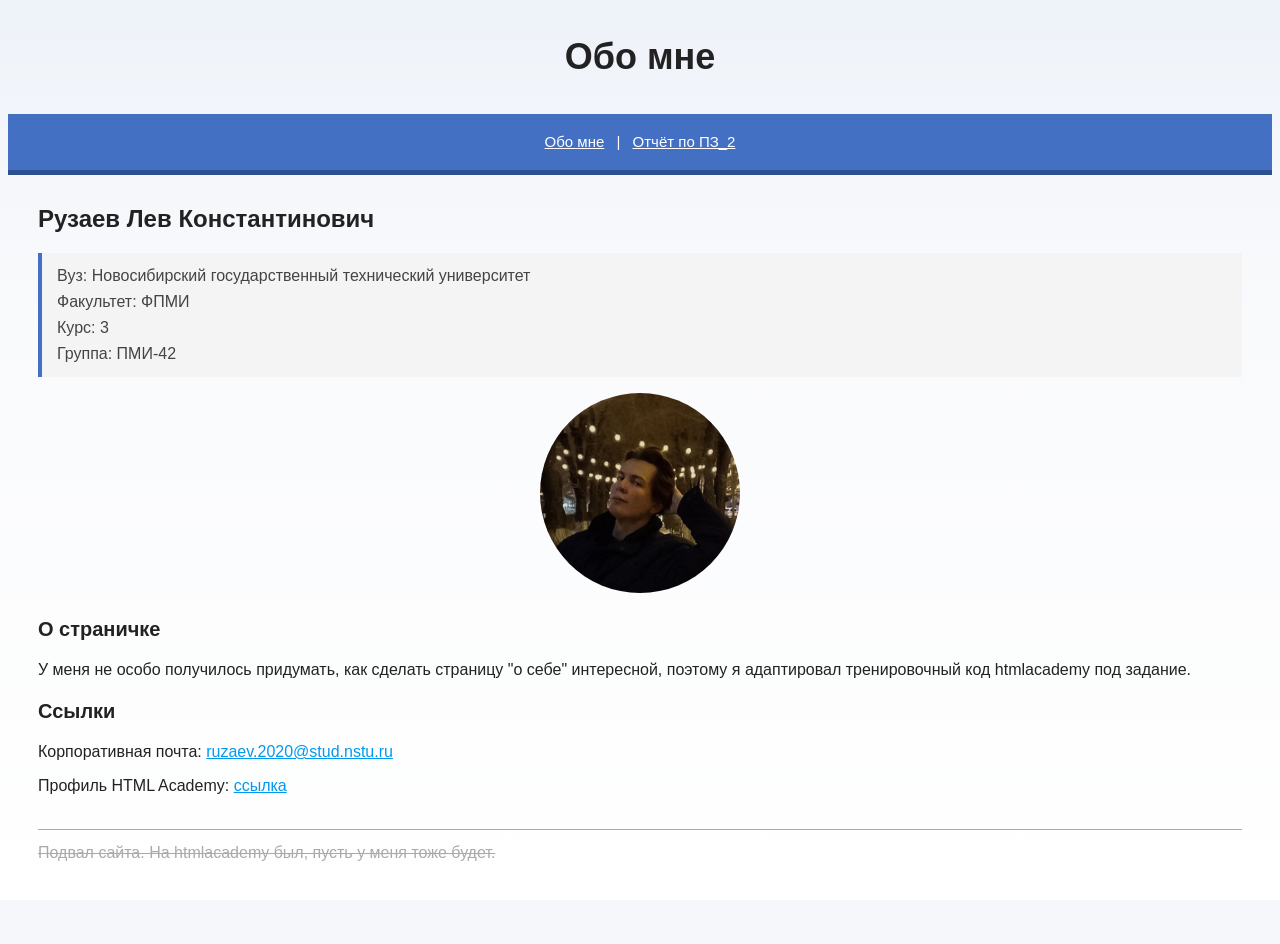
<file: index.html>
<!DOCTYPE html>
<html lang="ru">
  <head>
    <meta charset="utf-8">
    <title>Обо мне</title>
    <link rel="stylesheet" href="style.css">
  </head>
  <body>
    <header>
      <p class="page-title">Обо мне</p>
      <nav class="blog-navigation">
        <a href="index.html">Обо мне</a> |
        <a href="report.html">Отчёт по ПЗ_2</a>
      </nav>
    </header>

    <main>
      <article>
        <h1>Рузаев Лев Константинович</h1>

        <p class="report-meta">
          Вуз: Новосибирский государственный технический университет<br>
          Факультет: ФПМИ<br>
          Курс: 3<br>
          Группа: ПМИ-42<br>
        </p>

        <div class="avatar-container">
          <img class="avatar" src="img/me.jpg" alt="Это я" width="200" height="200">
        </div>

        <h2>О страничке</h2>
        <p>
          У меня не особо получилось придумать, как сделать страницу "о себе" интересной, поэтому я адаптировал тренировочный код htmlacademy под задание.
        </p>

        <h2>Ссылки</h2>
        <ul class="links-list">
          <li>Корпоративная почта: <a href="mailto:ruzaev.2020@stud.nstu.ru">ruzaev.2020@stud.nstu.ru</a></li>
          <li>Профиль HTML Academy: <a href="https://htmlacademy.ru/profile/id2731561">ссылка</a></li>
        </ul>
      </article>
    </main>

    <footer>
      <del>Подвал сайта. На htmlacademy был, пусть у меня тоже будет.</del>
    </footer>
  </body>
</html>
</file>
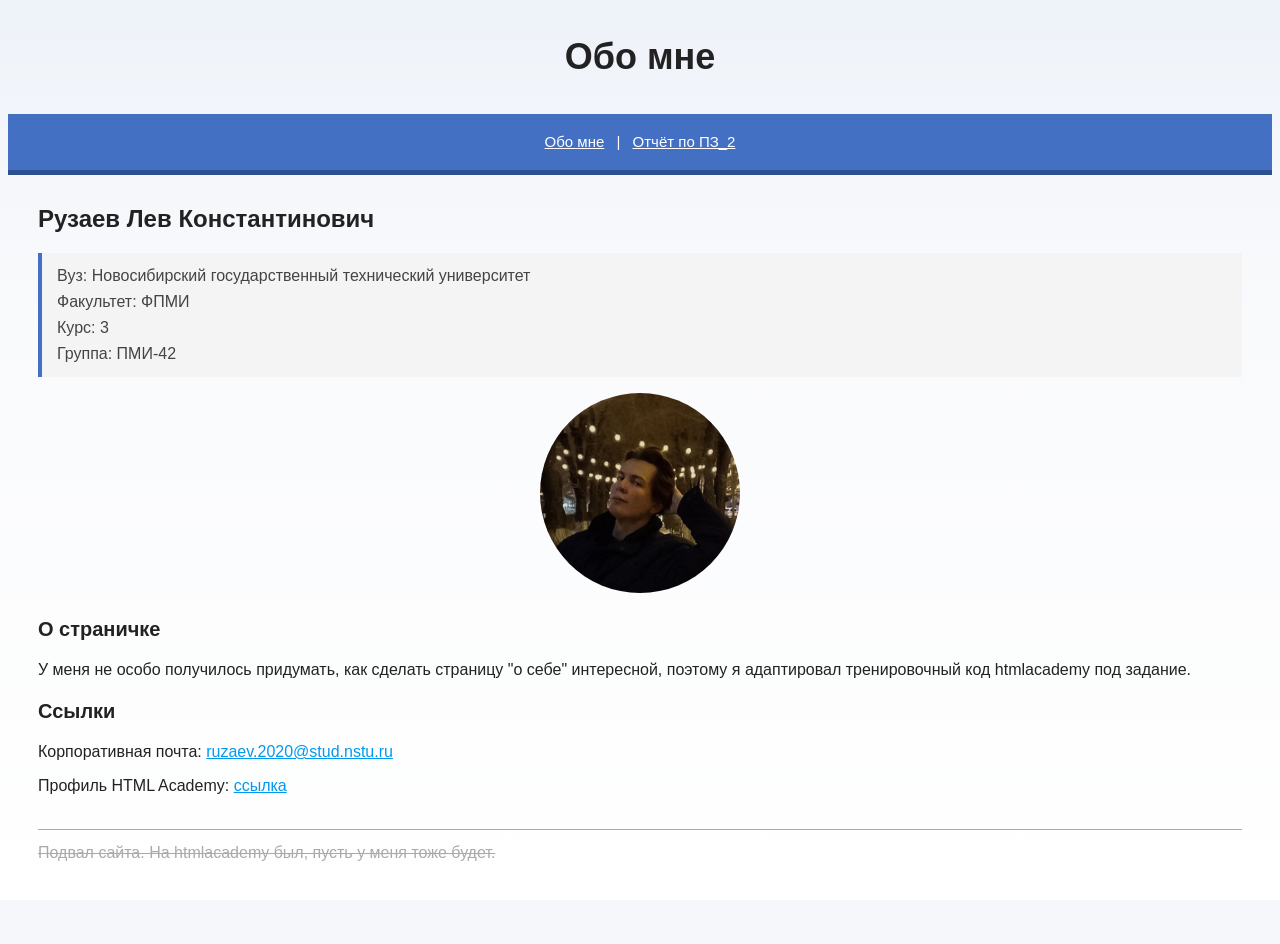
<file: about.html>
<!DOCTYPE html>
<html lang="ru">
  <head>
    <meta charset="utf-8">
    <title>Обо мне</title>
    <link rel="stylesheet" href="style.css">
  </head>
  <body>
    <header>
      <p class="page-title">Обо мне</p>
      <nav class="blog-navigation">
        <a href="about.html">Обо мне</a> |
        <a href="report.html">Отчёт по ПЗ_2</a>
      </nav>
    </header>

    <main>
      <article>
        <h1>Рузаев Лев Константинович</h1>

        <p class="report-meta">
          Вуз: Новосибирский государственный технический университет<br>
          Факультет: ФПМИ<br>
          Курс: 3<br>
          Группа: ПМИ-42<br>
        </p>

        <div class="avatar-container">
          <img class="avatar" src="img/me.jpg" alt="Это я" width="200" height="200">
        </div>

        <h2>О страничке</h2>
        <p>
          У меня не особо получилось придумать, как сделать страницу "о себе" интересной, поэтому я адаптировал тренировочный код htmlacademy под задание.
        </p>

        <h2>Ссылки</h2>
        <ul class="links-list">
          <li>Корпоративная почта: <a href="mailto:ruzaev.2020@stud.nstu.ru">ruzaev.2020@stud.nstu.ru</a></li>
          <li>Профиль HTML Academy: <a href="https://htmlacademy.ru/profile/id2731561">ссылка</a></li>
        </ul>
      </article>
    </main>

    <footer>
      <del>Подвал сайта. На htmlacademy был, пусть у меня тоже будет.</del>
    </footer>
  </body>
</html>
</file>
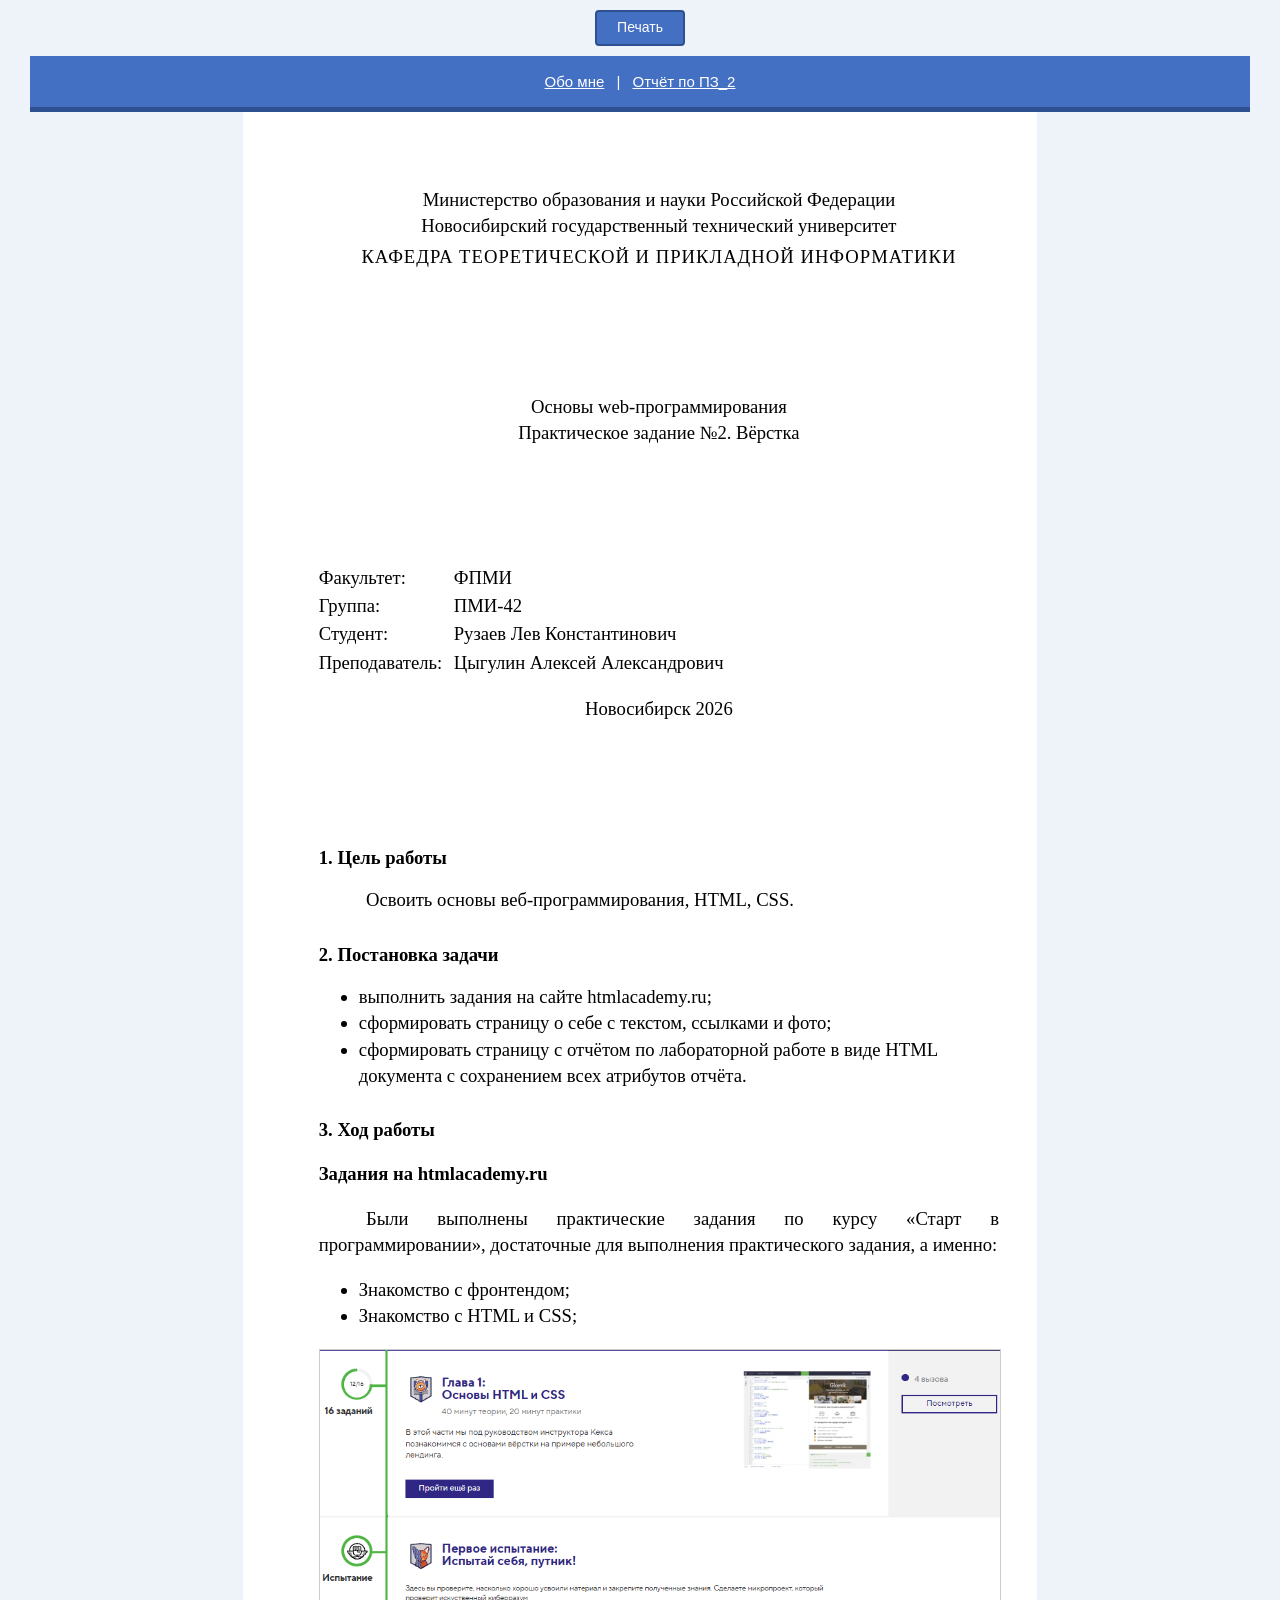
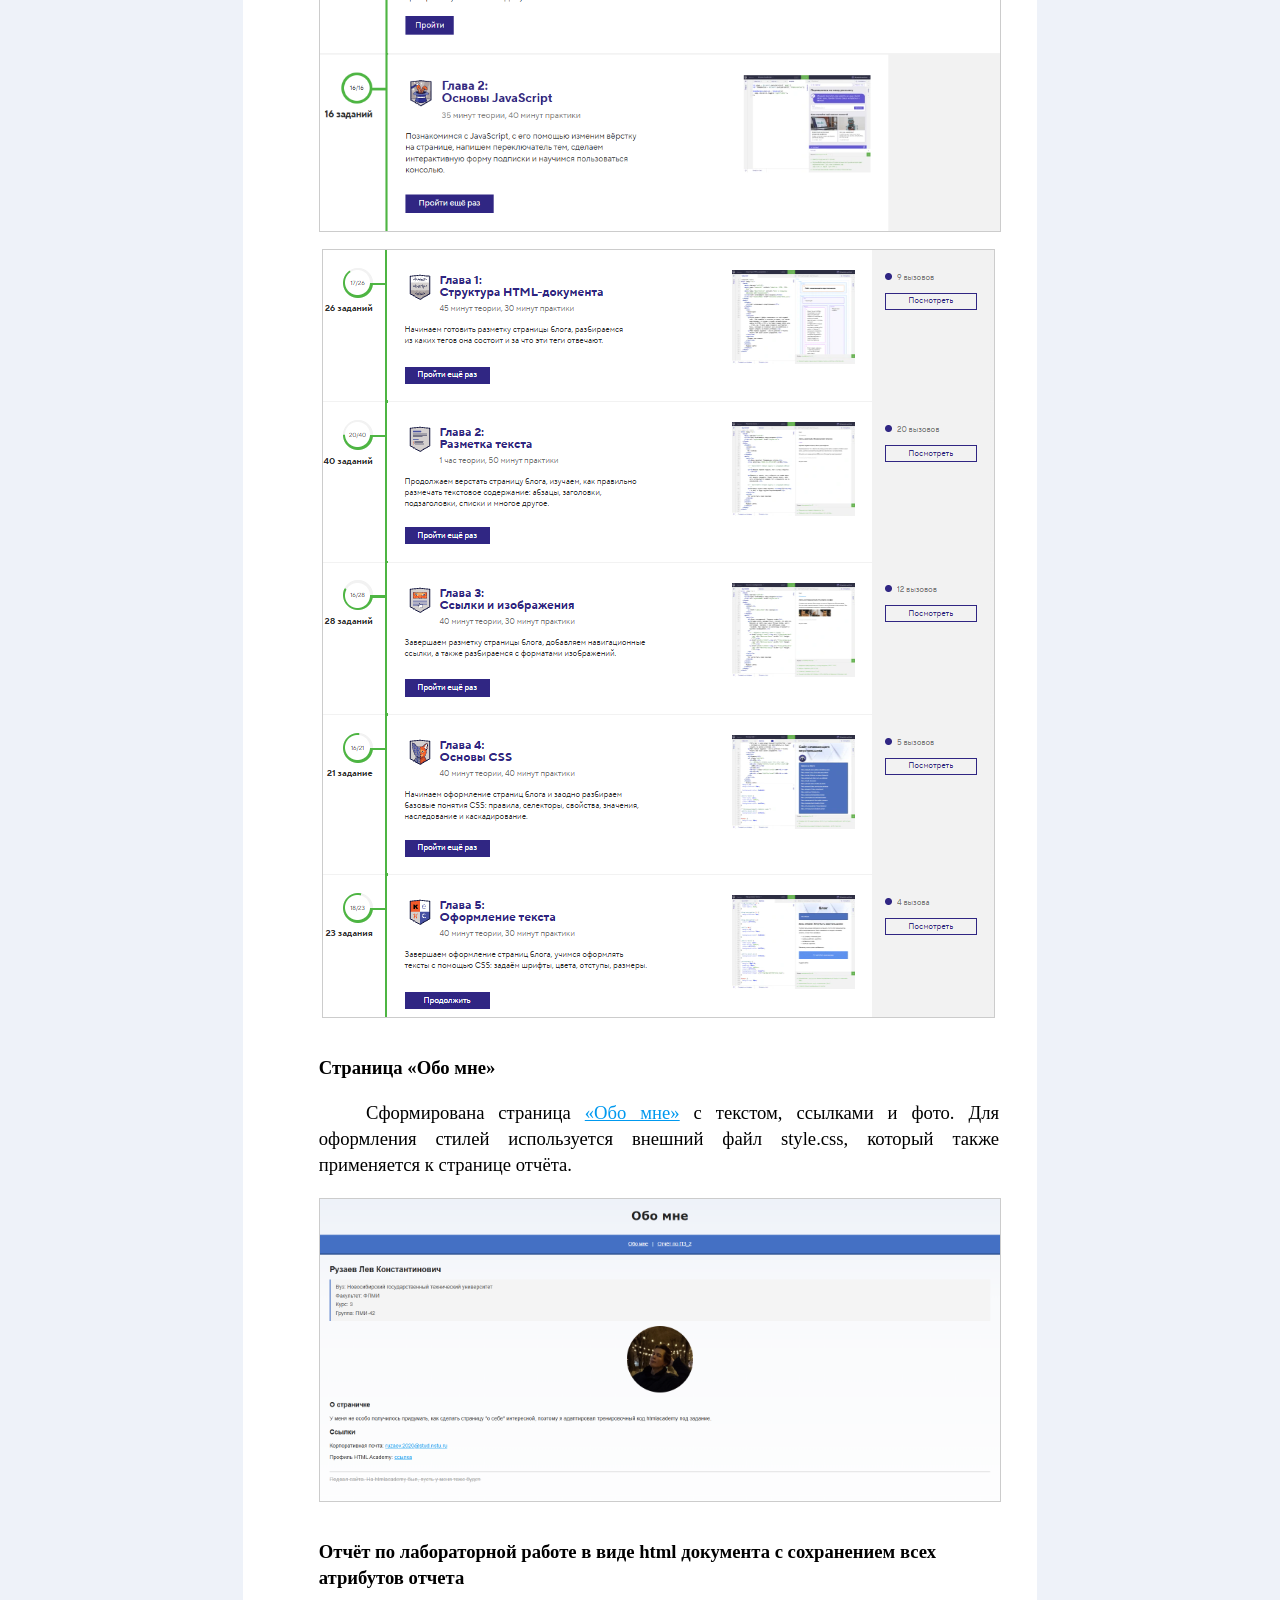
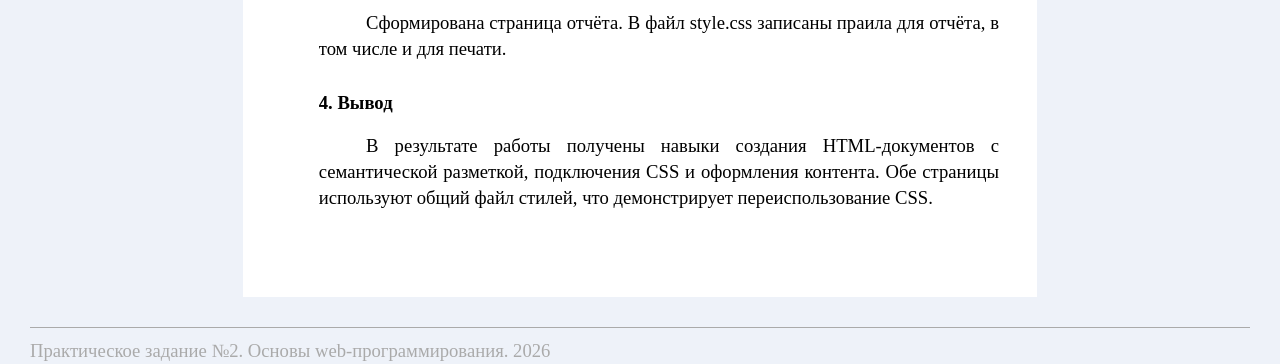
<file: report.html>
<!DOCTYPE html>
<html lang="ru">
  <head>
    <meta charset="utf-8">
    <title>Отчёт по ПЗ_2 — Рузаев Л. К., ПМИ-42</title>
    <link rel="stylesheet" href="style.css">
  </head>
  <body class="report">
    <div class="sticky-header no-print">
      <div class="print-header">
        <a class="print-button" href="#" onclick="window.print(); return false;"> Печать </a>
      </div>
      <nav class="blog-navigation">
        <a href="index.html">Обо мне</a> |
        <a href="report.html">Отчёт по ПЗ_2</a>
      </nav>
    </div>

    <section class="title-page">
      <div class="tp-header">
        <p>Министерство образования и науки Российской Федерации<br>
        Новосибирский государственный технический университет</p>
        <p class="tp-department">КАФЕДРА ТЕОРЕТИЧЕСКОЙ И ПРИКЛАДНОЙ ИНФОРМАТИКИ</p>
      </div>

      <div class="tp-title">
        <p>Основы web-программирования<br>
        Практическое задание №2. Вёрстка</p>
      </div>

      <div class="tp-authors">
        <table>
          <tr>
            <td>Факультет:</td>
            <td>ФПМИ</td>
          </tr>
          <tr>
            <td>Группа:</td>
            <td>ПМИ-42</td>
          </tr>
          <tr>
            <td>Студент:</td>
            <td>Рузаев Лев Константинович</td>
          </tr>
          <tr>
            <td>Преподаватель:</td>
            <td>Цыгулин Алексей Александрович</td>
          </tr>
        </table>
      </div>

      <div class="tp-city">
        <p>Новосибирск 2026</p>
      </div>
    </section>
    

    <section class="report-body">
      
      <h2>1. Цель работы</h2>
      <p>
        Освоить основы веб-программирования, HTML, CSS.
      </p>

      <h2>2. Постановка задачи</h2>
      <ul>
        <li>выполнить задания на сайте htmlacademy.ru;</li>
        <li>сформировать страницу о себе с текстом, ссылками и фото;</li>
        <li>сформировать страницу с отчётом по лабораторной работе в виде HTML документа с сохранением всех атрибутов отчёта.</li>
      </ul>

      <h2>3. Ход работы</h2>
      <h3>Задания на htmlacademy.ru</h3>
      <p>
        Были выполнены практические задания по курсу «Старт в программировании», достаточные для выполнения практического задания, а именно:
      </p>
      <ul>
        <li>Знакомство с фронтендом;</li>
        <li>Знакомство с HTML и CSS;</li>
      </ul>

      <figure class="report-figure">
        <img src="img/htmlacademy1.png" alt="Скриншот выполненных заданий "Знакомство с фронтендом">
	<img src="img/htmlacademy2.png" alt="Скриншот выполненных заданий "Знакомство с HTML и CSS">
      </figure>

      <h3>Страница «Обо мне»</h3>
      <p>
        Сформирована страница <a href="index.html">«Обо мне»</a> с текстом, ссылками и фото. Для оформления стилей используется внешний файл style.css, который также применяется к странице отчёта.
      </p>

      <figure class="report-figure">
        <img src="img/about-page.png" alt="Скриншот страницы «Обо мне»">
      </figure>
      <h3>Отчёт по лабораторной работе в виде html документа с сохранением всех атрибутов отчета</h3>
      <p>
        Сформирована страница отчёта. В файл style.css записаны праила для отчёта, в том числе и для печати.
      </p>

      <h2>4. Вывод</h2>
      <p>
        В результате работы получены навыки создания HTML-документов с семантической разметкой, подключения CSS и оформления контента. Обе страницы используют общий файл стилей, что демонстрирует переиспользование CSS.
      </p>
    </section>

    <footer class="no-print">
      Практическое задание №2. Основы web-программирования. 2026
    </footer>
  </body>
</html>
</file>
<file: style.css>
body {
  padding: 0 30px;
  font-size: 16px;
  line-height: 26px;
  font-family: "Arial", sans-serif;
  color: #222222;
  background: #f5f7fb;
  background-image: linear-gradient(180deg, #eef2f9 0%, #f9fafc 300px, #ffffff 100%);
  background-attachment: fixed;
  min-height: 100vh;
}

h1 { font-size: 24px; line-height: normal; }
h2 { font-size: 20px; line-height: normal; }
a { color: #0099ef; text-decoration: underline; }
del { text-decoration: line-through; }

code {
  padding: 2px 5px;
  font-family: "Courier New", Courier, monospace;
  color: #3632ad;
  background-color: #fafaff;
  border: 1px solid #c6c4f4;
  border-radius: 4px;
}

.page-title {
  font-weight: bold;
  font-size: 36px;
  line-height: 42px;
  font-family: "Verdana", sans-serif;
  text-align: center;
}

.avatar-container { text-align: center; }
.avatar { border-radius: 50%; }

/* меню для страницы "о себе" */
.blog-navigation {
  position: sticky;
  top: 0;
  z-index: 100;
  margin: 0 -30px 30px -30px;
  padding: 15px 30px;
  color: #ffffff;
  background-color: #4470c4;
  border-bottom: 5px solid #2d508f;
  text-align: center;
  font-family: "Arial", sans-serif;
  font-size: 15px;
}
.blog-navigation a { color: #ffffff; margin: 0 8px; }

.report-meta {
  padding: 10px 15px;
  color: #444444;
  background-color: #f4f4f4;
  border-left: 4px solid #4470c4;
}

.links-list { padding-left: 0; list-style: none; }
.links-list li { margin-bottom: 8px; }

footer {
  margin-top: 30px;
  padding-top: 10px;
  color: #aaaaaa;
  border-top: 1px solid #aaaaaa;
}

/* отчёт */

body.report {
  font-family: "Times New Roman", Times, serif;
  font-size: 14pt;
  line-height: 1.4;
  color: #000000;
  background: #eef2f9;
  margin: 0;
}

/* "липкая шапка" */
.sticky-header {
  position: sticky;
  top: 0;
  z-index: 100;
  background-color: #eef2f9;
}

.print-header {
  text-align: center;
  padding: 10px 0;
  background-color: #eef2f9;
}

.print-button {
  display: inline-block;
  padding: 6px 20px;
  font-family: "Arial", sans-serif;
  font-size: 14px;
  color: #ffffff;
  background-color: #4470c4;
  border: 2px solid #2d508f;
  border-radius: 4px;
  text-decoration: none;
  cursor: pointer;
}
.print-button:hover { background-color: #2d508f; }

body.report .blog-navigation {
  margin: 0;
  font-family: "Arial", sans-serif;
  font-size: 15px;
  text-align: center;
}

/* титульный лист */
.title-page {
  display: flex;
  flex-direction: column;
  max-width: 21cm;
  margin: 0 auto;
  background: #ffffff;
  padding: 2cm 1cm 0 2cm;
  box-sizing: border-box;
  text-align: center;
}

.tp-header p { margin: 0 0 5px; font-size: 14pt; }
.tp-department {
  margin-top: 40px;
  font-size: 12pt;
  letter-spacing: 1px;
}

.tp-title { margin-top: 100px; font-size: 14pt; }

.tp-authors {
  margin-top: 100px;
  text-align: left;
}
.tp-authors table { 
  border-collapse: collapse; 
  font-size: 14pt; 
  margin: 0;
}
.tp-authors td { padding: 0 5px 2px 0; vertical-align: top; }
.tp-authors td:first-child { width: 130px; }

.tp-city {
  margin-top: auto;
  padding-bottom: 1cm;
  font-size: 14pt;
}

/* основная часть */
.report-body {
  max-width: 21cm;
  margin: 0 auto;
  padding: 1cm 1cm 2cm 2cm;
  background: #ffffff;
  box-sizing: border-box;
}

.report-body h2 {
  margin-top: 30px;
  margin-bottom: 15px;
  font-size: 14pt;
  font-weight: bold;
}
.report-body h3 {
  margin-top: 20px;
  margin-bottom: 10px;
  font-size: 14pt;
  font-weight: bold;
}
.report-body p {
  margin-bottom: 10px;
  text-align: justify;
  text-indent: 1.25cm;
}
.report-body ul { margin-bottom: 15px; padding-left: 40px; }

.report-figure { margin: 20px 0; text-align: center; }
.report-figure img {
  max-width: 100%;
  height: auto;
  border: 1px solid #ccc;
  margin-bottom: 10px;
}
.report-figure figcaption {
  margin-top: 5px;
  font-size: 12pt;
  font-style: italic;
}

/* печать отчёта */

@media print {
  @page {
    size: A4 portrait;
    margin: 0.5cm 0.5cm 0.5cm 2cm;
  }

  body.report {
    background: #ffffff;
    margin: 0;
    padding: 0;
  }

  .no-print { display: none !important; }

  .title-page {
    max-width: none;
    padding: 0;
    margin: 0;
    page-break-after: always;
    height: 100vh;
  }
  
  .tp-department { margin-top: 40px; }
  .tp-title { margin-top: 120px; }
  .tp-authors { margin-top: 100px; }
  .tp-city { margin-top: auto; padding-bottom: 0; }

  .report-body {
    page-break-before: always;
    padding: 0;
    max-width: none;
    margin: 0;
  }
  .report-body a {
    color: #000000;
    text-decoration: none;
  }
  .report-figure { page-break-inside: avoid; }
}
</file>
